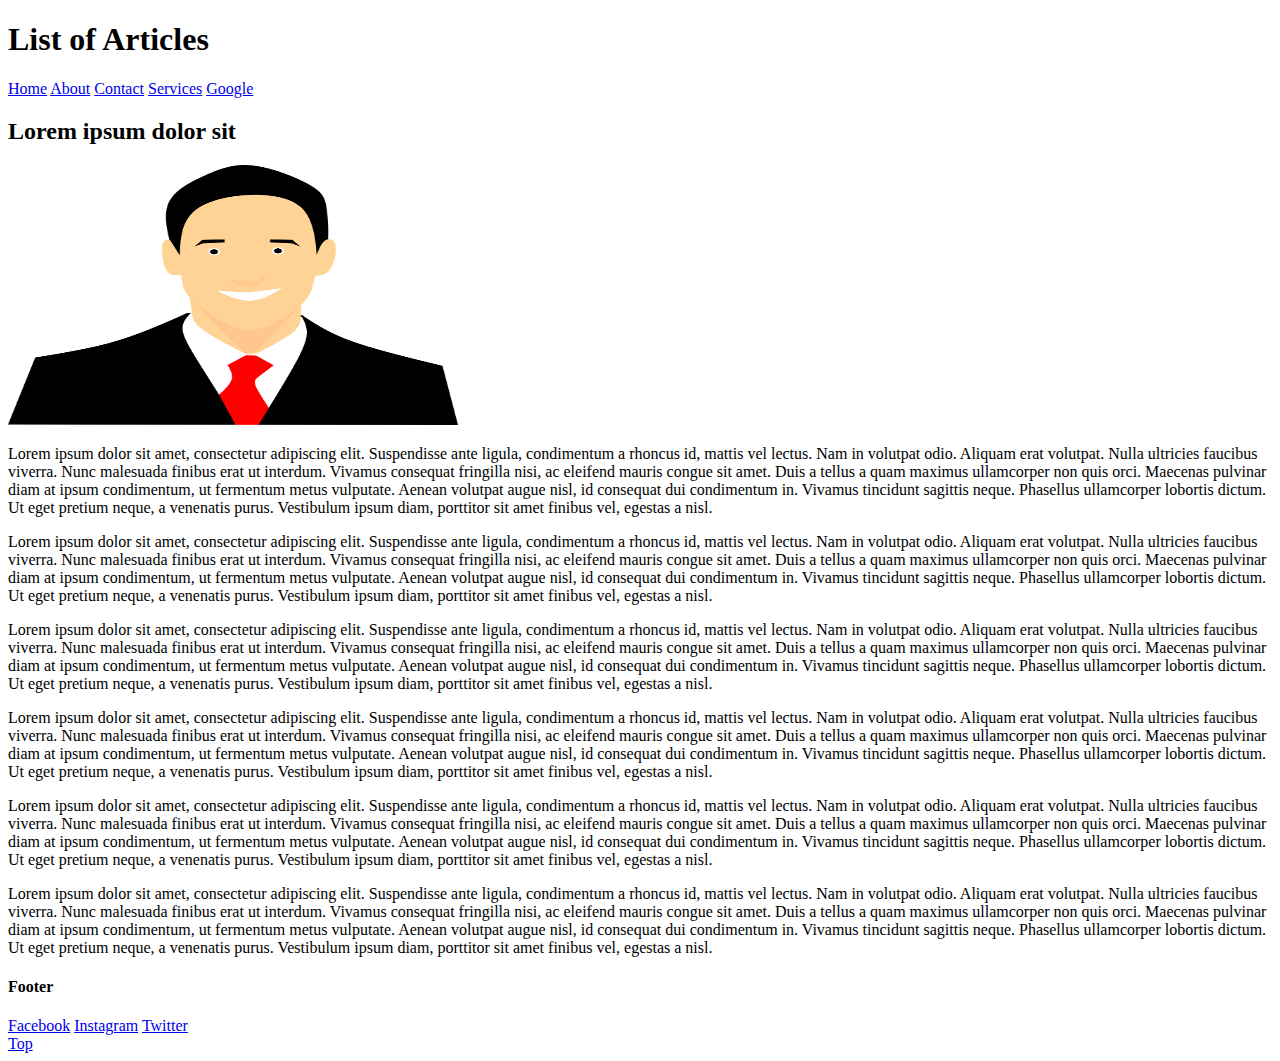
<file: block-BHaaak/index.html>
<!DOCTYPE html>
<html lang="en">
<head>
    <meta charset="UTF-8">
    <meta http-equiv="X-UA-Compatible" content="IE=edge">
    <meta name="viewport" content="width=device-width, initial-scale=1.0">
    <title>Assignment-1</title>
</head>
<body id="top">
    <h1>List of Articles</h1>
    <a href="index.html">Home</a> <a href="about.html">About</a> <a href="contact.html">Contact</a> <a href="services.html">Services</a> <a href="https://www.google.com">Google</a>
    <h2>Lorem ipsum dolor sit</h2>
    <img src="suraj.png" alt="Suraj Altcampus" width="450px" height="260px" />
    <p>Lorem ipsum dolor sit amet, consectetur adipiscing elit. Suspendisse ante ligula, condimentum a rhoncus id, mattis vel lectus. Nam in volutpat odio. Aliquam erat volutpat. Nulla ultricies faucibus viverra. Nunc malesuada finibus erat ut interdum. Vivamus consequat fringilla nisi, ac eleifend mauris congue sit amet. Duis a tellus a quam maximus ullamcorper non quis orci. Maecenas pulvinar diam at ipsum condimentum, ut fermentum metus vulputate. Aenean volutpat augue nisl, id consequat dui condimentum in. Vivamus tincidunt sagittis neque. Phasellus ullamcorper lobortis dictum. Ut eget pretium neque, a venenatis purus. Vestibulum ipsum diam, porttitor sit amet finibus vel, egestas a nisl.</p>
    <p>Lorem ipsum dolor sit amet, consectetur adipiscing elit. Suspendisse ante ligula, condimentum a rhoncus id, mattis vel lectus. Nam in volutpat odio. Aliquam erat volutpat. Nulla ultricies faucibus viverra. Nunc malesuada finibus erat ut interdum. Vivamus consequat fringilla nisi, ac eleifend mauris congue sit amet. Duis a tellus a quam maximus ullamcorper non quis orci. Maecenas pulvinar diam at ipsum condimentum, ut fermentum metus vulputate. Aenean volutpat augue nisl, id consequat dui condimentum in. Vivamus tincidunt sagittis neque. Phasellus ullamcorper lobortis dictum. Ut eget pretium neque, a venenatis purus. Vestibulum ipsum diam, porttitor sit amet finibus vel, egestas a nisl.</p>
    <p>Lorem ipsum dolor sit amet, consectetur adipiscing elit. Suspendisse ante ligula, condimentum a rhoncus id, mattis vel lectus. Nam in volutpat odio. Aliquam erat volutpat. Nulla ultricies faucibus viverra. Nunc malesuada finibus erat ut interdum. Vivamus consequat fringilla nisi, ac eleifend mauris congue sit amet. Duis a tellus a quam maximus ullamcorper non quis orci. Maecenas pulvinar diam at ipsum condimentum, ut fermentum metus vulputate. Aenean volutpat augue nisl, id consequat dui condimentum in. Vivamus tincidunt sagittis neque. Phasellus ullamcorper lobortis dictum. Ut eget pretium neque, a venenatis purus. Vestibulum ipsum diam, porttitor sit amet finibus vel, egestas a nisl.</p>
    <p>Lorem ipsum dolor sit amet, consectetur adipiscing elit. Suspendisse ante ligula, condimentum a rhoncus id, mattis vel lectus. Nam in volutpat odio. Aliquam erat volutpat. Nulla ultricies faucibus viverra. Nunc malesuada finibus erat ut interdum. Vivamus consequat fringilla nisi, ac eleifend mauris congue sit amet. Duis a tellus a quam maximus ullamcorper non quis orci. Maecenas pulvinar diam at ipsum condimentum, ut fermentum metus vulputate. Aenean volutpat augue nisl, id consequat dui condimentum in. Vivamus tincidunt sagittis neque. Phasellus ullamcorper lobortis dictum. Ut eget pretium neque, a venenatis purus. Vestibulum ipsum diam, porttitor sit amet finibus vel, egestas a nisl.</p>
    <p>Lorem ipsum dolor sit amet, consectetur adipiscing elit. Suspendisse ante ligula, condimentum a rhoncus id, mattis vel lectus. Nam in volutpat odio. Aliquam erat volutpat. Nulla ultricies faucibus viverra. Nunc malesuada finibus erat ut interdum. Vivamus consequat fringilla nisi, ac eleifend mauris congue sit amet. Duis a tellus a quam maximus ullamcorper non quis orci. Maecenas pulvinar diam at ipsum condimentum, ut fermentum metus vulputate. Aenean volutpat augue nisl, id consequat dui condimentum in. Vivamus tincidunt sagittis neque. Phasellus ullamcorper lobortis dictum. Ut eget pretium neque, a venenatis purus. Vestibulum ipsum diam, porttitor sit amet finibus vel, egestas a nisl.</p>
    <p>Lorem ipsum dolor sit amet, consectetur adipiscing elit. Suspendisse ante ligula, condimentum a rhoncus id, mattis vel lectus. Nam in volutpat odio. Aliquam erat volutpat. Nulla ultricies faucibus viverra. Nunc malesuada finibus erat ut interdum. Vivamus consequat fringilla nisi, ac eleifend mauris congue sit amet. Duis a tellus a quam maximus ullamcorper non quis orci. Maecenas pulvinar diam at ipsum condimentum, ut fermentum metus vulputate. Aenean volutpat augue nisl, id consequat dui condimentum in. Vivamus tincidunt sagittis neque. Phasellus ullamcorper lobortis dictum. Ut eget pretium neque, a venenatis purus. Vestibulum ipsum diam, porttitor sit amet finibus vel, egestas a nisl.</p>
    <h4>Footer</h4>
<a href="https://www.facebook.com/imranlove1997">Facebook</a> <a href="https://www.instagram.com/immuimran__">Instagram</a> <a href="https://www.twitter.com/imranlove1997">Twitter</a><br/>
<a href="#top">Top</a>
</body>
</html>
</file>
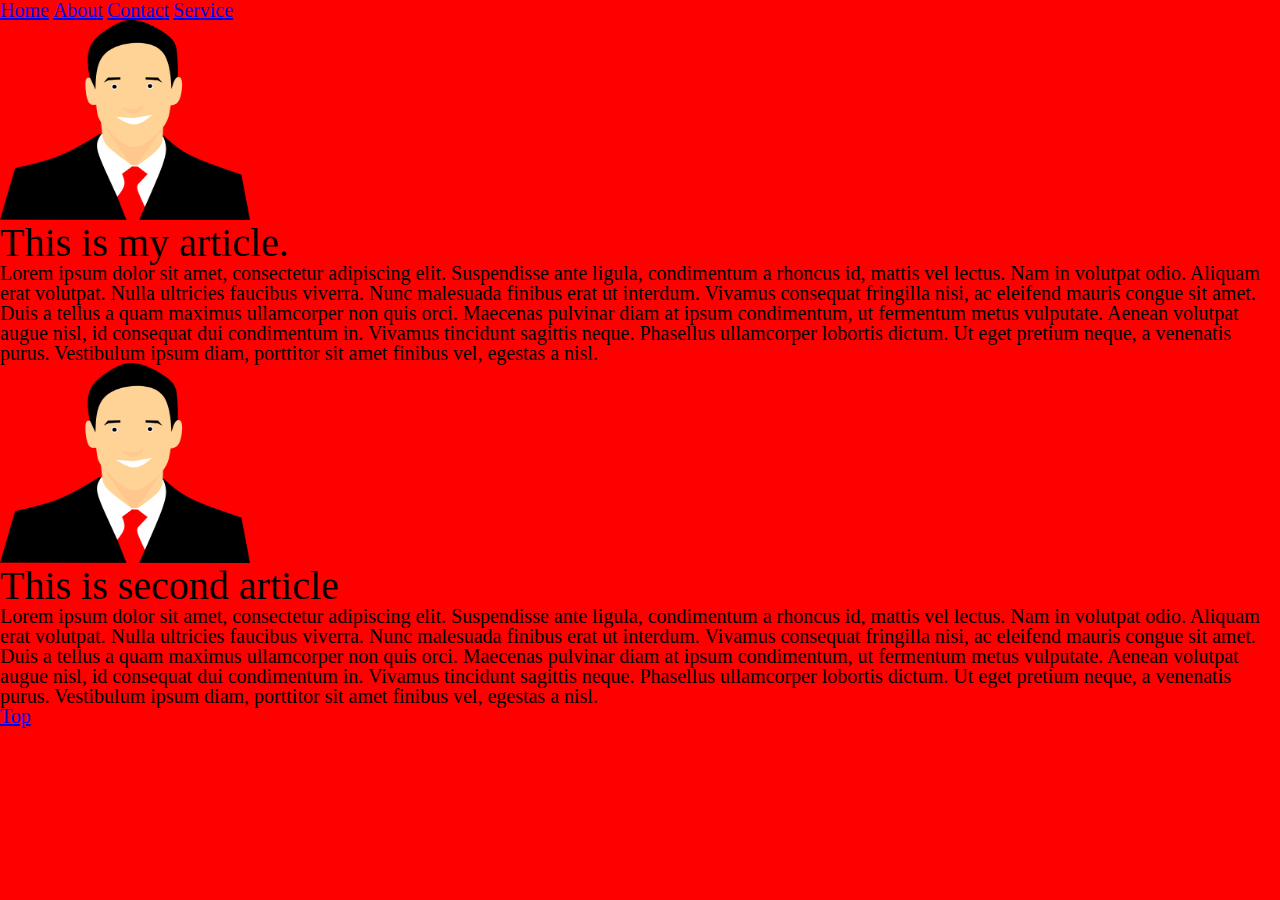
<file: block-BHaaam/index.html>
<!DOCTYPE html>
<html lang="en">
<head>
    <meta charset="UTF-8">
    <meta http-equiv="X-UA-Compatible" content="IE=edge">
    <meta name="viewport" content="width=device-width, initial-scale=1.0">
    <title>Getting-to-know-more-about-html-and-css</title>
    <link rel="stylesheet" href="style.css" />
</head>
<body id="top">
    <header>
       <a href="index.html">Home</a> <a href="about.html">About</a> <a href="contact.html">Contact</a> <a href="service.html">Service</a>
    </header>
    <main>
        <img src="suraj.png" alt="First content" width="250px" height="200px" />
        <h1>This is my article.</h1>
        <p>Lorem ipsum dolor sit amet, consectetur adipiscing elit. Suspendisse ante ligula, condimentum a rhoncus id, mattis vel lectus. Nam in volutpat odio. Aliquam erat volutpat. Nulla ultricies faucibus viverra. Nunc malesuada finibus erat ut interdum. Vivamus consequat fringilla nisi, ac eleifend mauris congue sit amet. Duis a tellus a quam maximus ullamcorper non quis orci. Maecenas pulvinar diam at ipsum condimentum, ut fermentum metus vulputate. Aenean volutpat augue nisl, id consequat dui condimentum in. Vivamus tincidunt sagittis neque. Phasellus ullamcorper lobortis dictum. Ut eget pretium neque, a venenatis purus. Vestibulum ipsum diam, porttitor sit amet finibus vel, egestas a nisl.</p>
        <img src="suraj.png" alt="Second content" width="250px" height="200px" />
        <h1>This is second article</h1>
        <p>Lorem ipsum dolor sit amet, consectetur adipiscing elit. Suspendisse ante ligula, condimentum a rhoncus id, mattis vel lectus. Nam in volutpat odio. Aliquam erat volutpat. Nulla ultricies faucibus viverra. Nunc malesuada finibus erat ut interdum. Vivamus consequat fringilla nisi, ac eleifend mauris congue sit amet. Duis a tellus a quam maximus ullamcorper non quis orci. Maecenas pulvinar diam at ipsum condimentum, ut fermentum metus vulputate. Aenean volutpat augue nisl, id consequat dui condimentum in. Vivamus tincidunt sagittis neque. Phasellus ullamcorper lobortis dictum. Ut eget pretium neque, a venenatis purus. Vestibulum ipsum diam, porttitor sit amet finibus vel, egestas a nisl.</p>
    </main>
<footer>
<a href="#top">Top</a>
</footer>
</body>
</html>
</file>
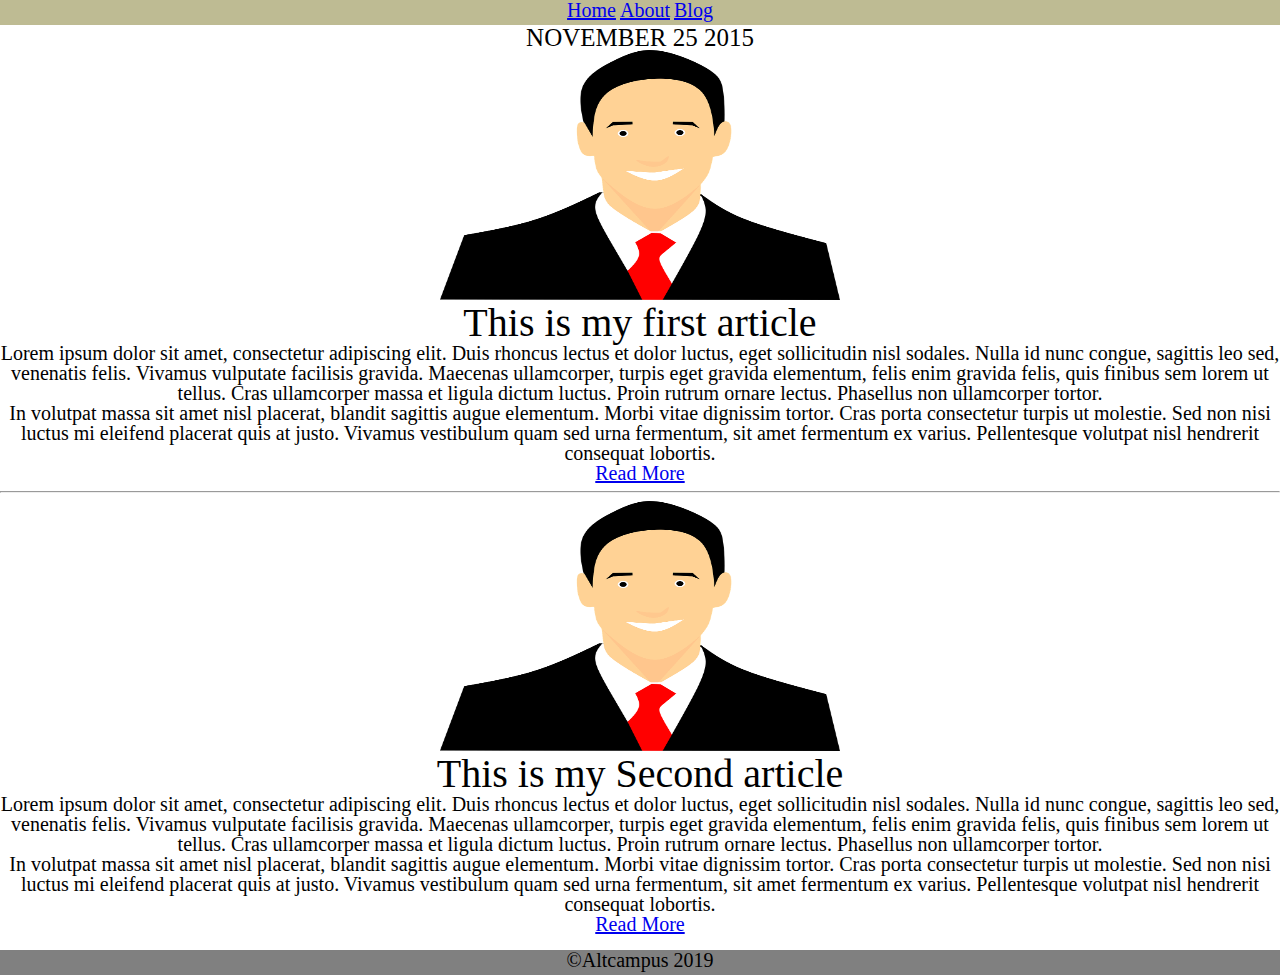
<file: block-BHaaan/index.html>
<!DOCTYPE html>
<html lang="en">
<head>
    <meta charset="UTF-8">
    <meta http-equiv="X-UA-Compatible" content="IE=edge">
    <meta name="viewport" content="width=device-width, initial-scale=1.0">
    <title>Blog post</title>
    <link rel="stylesheet" href="style.css" />
</head>
<body>
    <header>
        <div>
            <a href="#">Home</a> <a href="#">About</a> <a href="#">Blog</a>
        </div>
    </header>
    <main>
        <div>
            <h2>NOVEMBER 25 2015</h2>
            <img src="suraj.png" alt="First Content" width="400px" height="250px" />
            <h1>This is my first article</h1>
            <p>Lorem ipsum dolor sit amet, consectetur adipiscing elit. Duis rhoncus lectus et dolor luctus, eget sollicitudin nisl sodales. Nulla id nunc congue, sagittis leo sed, venenatis felis. Vivamus vulputate facilisis gravida. Maecenas ullamcorper, turpis eget gravida elementum, felis enim gravida felis, quis finibus sem lorem ut tellus. Cras ullamcorper massa et ligula dictum luctus. Proin rutrum ornare lectus. Phasellus non ullamcorper tortor. </p>
            <p>In volutpat massa sit amet nisl placerat, blandit sagittis augue elementum. Morbi vitae dignissim tortor. Cras porta consectetur turpis ut molestie. Sed non nisi luctus mi eleifend placerat quis at justo. Vivamus vestibulum quam sed urna fermentum, sit amet fermentum ex varius. Pellentesque volutpat nisl hendrerit consequat lobortis.</p>
            <a href="#">Read More </a>
        </div>
        <hr/>
        <div>
            <img src="suraj.png" alt="First Content" width="400px" height="250px" />
            <h1>This is my Second article</h1>
            <p>Lorem ipsum dolor sit amet, consectetur adipiscing elit. Duis rhoncus lectus et dolor luctus, eget sollicitudin nisl sodales. Nulla id nunc congue, sagittis leo sed, venenatis felis. Vivamus vulputate facilisis gravida. Maecenas ullamcorper, turpis eget gravida elementum, felis enim gravida felis, quis finibus sem lorem ut tellus. Cras ullamcorper massa et ligula dictum luctus. Proin rutrum ornare lectus. Phasellus non ullamcorper tortor. </p>
            <p>In volutpat massa sit amet nisl placerat, blandit sagittis augue elementum. Morbi vitae dignissim tortor. Cras porta consectetur turpis ut molestie. Sed non nisi luctus mi eleifend placerat quis at justo. Vivamus vestibulum quam sed urna fermentum, sit amet fermentum ex varius. Pellentesque volutpat nisl hendrerit consequat lobortis.</p>
            <a href="#">Read More </a>
        </div>
    </main>
    <br/>
    <footer>
        <span>&copy;Altcampus 2019</span>
    </footer>
</body>
</html>
</file>
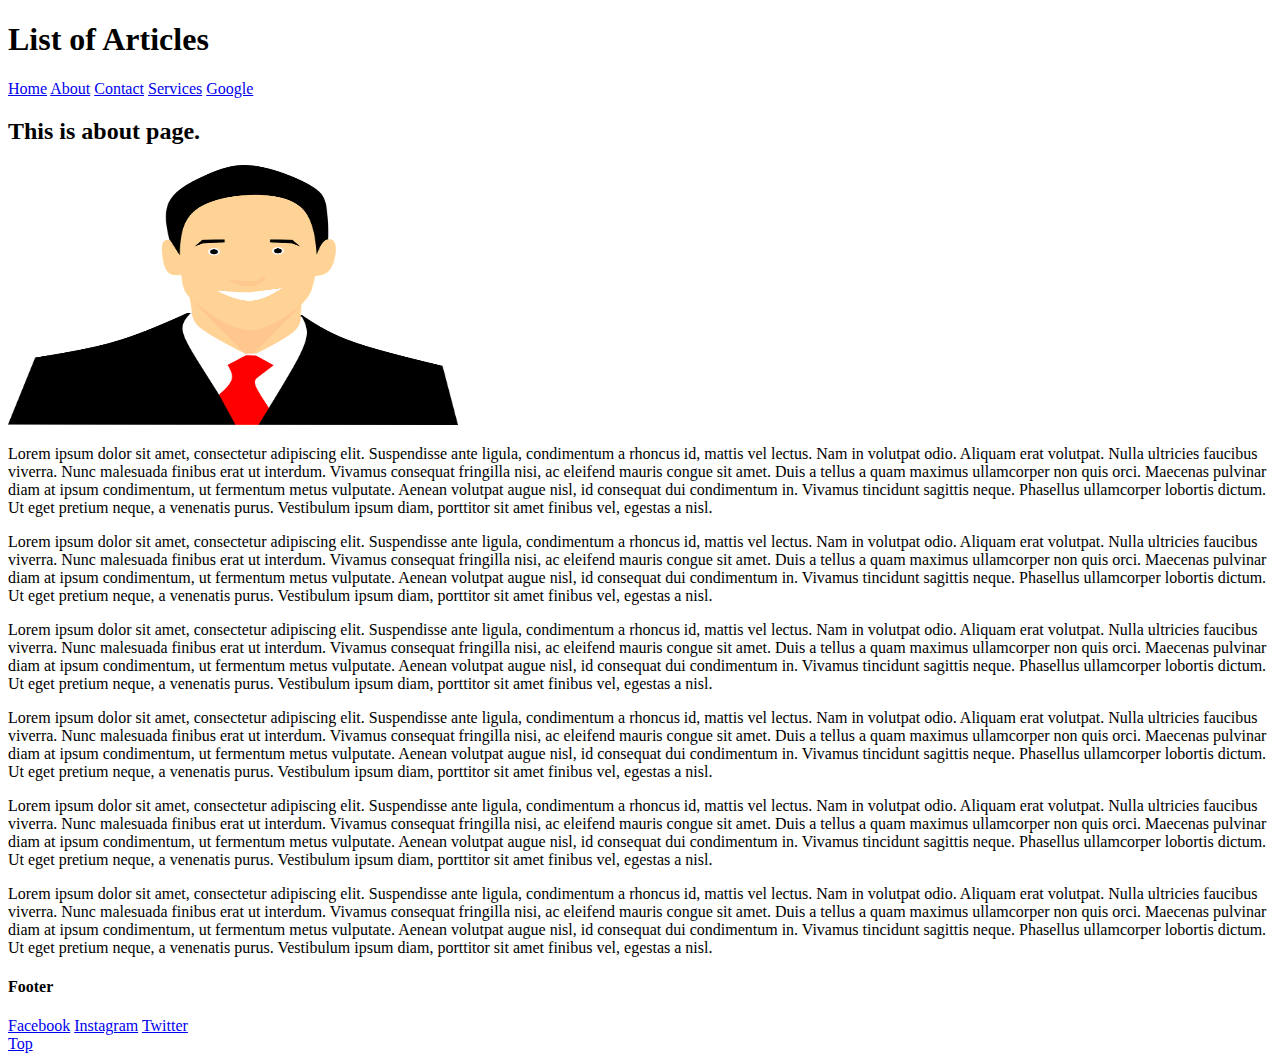
<file: block-BHaaak/about.html>
<!DOCTYPE html>
<html lang="en">
<head>
    <meta charset="UTF-8">
    <meta http-equiv="X-UA-Compatible" content="IE=edge">
    <meta name="viewport" content="width=device-width, initial-scale=1.0">
    <title>Assignment-1</title>
</head>
<body id="top">
    <h1>List of Articles</h1>
    <a href="index.html">Home</a> <a href="about.html">About</a> <a href="contact.html">Contact</a> <a href="services.html">Services</a> <a href="https://www.google.com">Google</a>
    <h2>This is about page.</h2>
    <img src="suraj.png" alt="Suraj Altcampus" width="450px" height="260px" />
    <p>Lorem ipsum dolor sit amet, consectetur adipiscing elit. Suspendisse ante ligula, condimentum a rhoncus id, mattis vel lectus. Nam in volutpat odio. Aliquam erat volutpat. Nulla ultricies faucibus viverra. Nunc malesuada finibus erat ut interdum. Vivamus consequat fringilla nisi, ac eleifend mauris congue sit amet. Duis a tellus a quam maximus ullamcorper non quis orci. Maecenas pulvinar diam at ipsum condimentum, ut fermentum metus vulputate. Aenean volutpat augue nisl, id consequat dui condimentum in. Vivamus tincidunt sagittis neque. Phasellus ullamcorper lobortis dictum. Ut eget pretium neque, a venenatis purus. Vestibulum ipsum diam, porttitor sit amet finibus vel, egestas a nisl.</p>
    <p>Lorem ipsum dolor sit amet, consectetur adipiscing elit. Suspendisse ante ligula, condimentum a rhoncus id, mattis vel lectus. Nam in volutpat odio. Aliquam erat volutpat. Nulla ultricies faucibus viverra. Nunc malesuada finibus erat ut interdum. Vivamus consequat fringilla nisi, ac eleifend mauris congue sit amet. Duis a tellus a quam maximus ullamcorper non quis orci. Maecenas pulvinar diam at ipsum condimentum, ut fermentum metus vulputate. Aenean volutpat augue nisl, id consequat dui condimentum in. Vivamus tincidunt sagittis neque. Phasellus ullamcorper lobortis dictum. Ut eget pretium neque, a venenatis purus. Vestibulum ipsum diam, porttitor sit amet finibus vel, egestas a nisl.</p>
    <p>Lorem ipsum dolor sit amet, consectetur adipiscing elit. Suspendisse ante ligula, condimentum a rhoncus id, mattis vel lectus. Nam in volutpat odio. Aliquam erat volutpat. Nulla ultricies faucibus viverra. Nunc malesuada finibus erat ut interdum. Vivamus consequat fringilla nisi, ac eleifend mauris congue sit amet. Duis a tellus a quam maximus ullamcorper non quis orci. Maecenas pulvinar diam at ipsum condimentum, ut fermentum metus vulputate. Aenean volutpat augue nisl, id consequat dui condimentum in. Vivamus tincidunt sagittis neque. Phasellus ullamcorper lobortis dictum. Ut eget pretium neque, a venenatis purus. Vestibulum ipsum diam, porttitor sit amet finibus vel, egestas a nisl.</p>
    <p>Lorem ipsum dolor sit amet, consectetur adipiscing elit. Suspendisse ante ligula, condimentum a rhoncus id, mattis vel lectus. Nam in volutpat odio. Aliquam erat volutpat. Nulla ultricies faucibus viverra. Nunc malesuada finibus erat ut interdum. Vivamus consequat fringilla nisi, ac eleifend mauris congue sit amet. Duis a tellus a quam maximus ullamcorper non quis orci. Maecenas pulvinar diam at ipsum condimentum, ut fermentum metus vulputate. Aenean volutpat augue nisl, id consequat dui condimentum in. Vivamus tincidunt sagittis neque. Phasellus ullamcorper lobortis dictum. Ut eget pretium neque, a venenatis purus. Vestibulum ipsum diam, porttitor sit amet finibus vel, egestas a nisl.</p>
    <p>Lorem ipsum dolor sit amet, consectetur adipiscing elit. Suspendisse ante ligula, condimentum a rhoncus id, mattis vel lectus. Nam in volutpat odio. Aliquam erat volutpat. Nulla ultricies faucibus viverra. Nunc malesuada finibus erat ut interdum. Vivamus consequat fringilla nisi, ac eleifend mauris congue sit amet. Duis a tellus a quam maximus ullamcorper non quis orci. Maecenas pulvinar diam at ipsum condimentum, ut fermentum metus vulputate. Aenean volutpat augue nisl, id consequat dui condimentum in. Vivamus tincidunt sagittis neque. Phasellus ullamcorper lobortis dictum. Ut eget pretium neque, a venenatis purus. Vestibulum ipsum diam, porttitor sit amet finibus vel, egestas a nisl.</p>
    <p>Lorem ipsum dolor sit amet, consectetur adipiscing elit. Suspendisse ante ligula, condimentum a rhoncus id, mattis vel lectus. Nam in volutpat odio. Aliquam erat volutpat. Nulla ultricies faucibus viverra. Nunc malesuada finibus erat ut interdum. Vivamus consequat fringilla nisi, ac eleifend mauris congue sit amet. Duis a tellus a quam maximus ullamcorper non quis orci. Maecenas pulvinar diam at ipsum condimentum, ut fermentum metus vulputate. Aenean volutpat augue nisl, id consequat dui condimentum in. Vivamus tincidunt sagittis neque. Phasellus ullamcorper lobortis dictum. Ut eget pretium neque, a venenatis purus. Vestibulum ipsum diam, porttitor sit amet finibus vel, egestas a nisl.</p>
    <h4>Footer</h4>
    <a href="https://www.facebook.com/imranlove1997">Facebook</a> <a href="https://www.instagram.com/immuimran__">Instagram</a> <a href="https://www.twitter.com/imranlove1997">Twitter</a><br/>
    <a href="#top">Top</a>
</body>
</html>
</file>
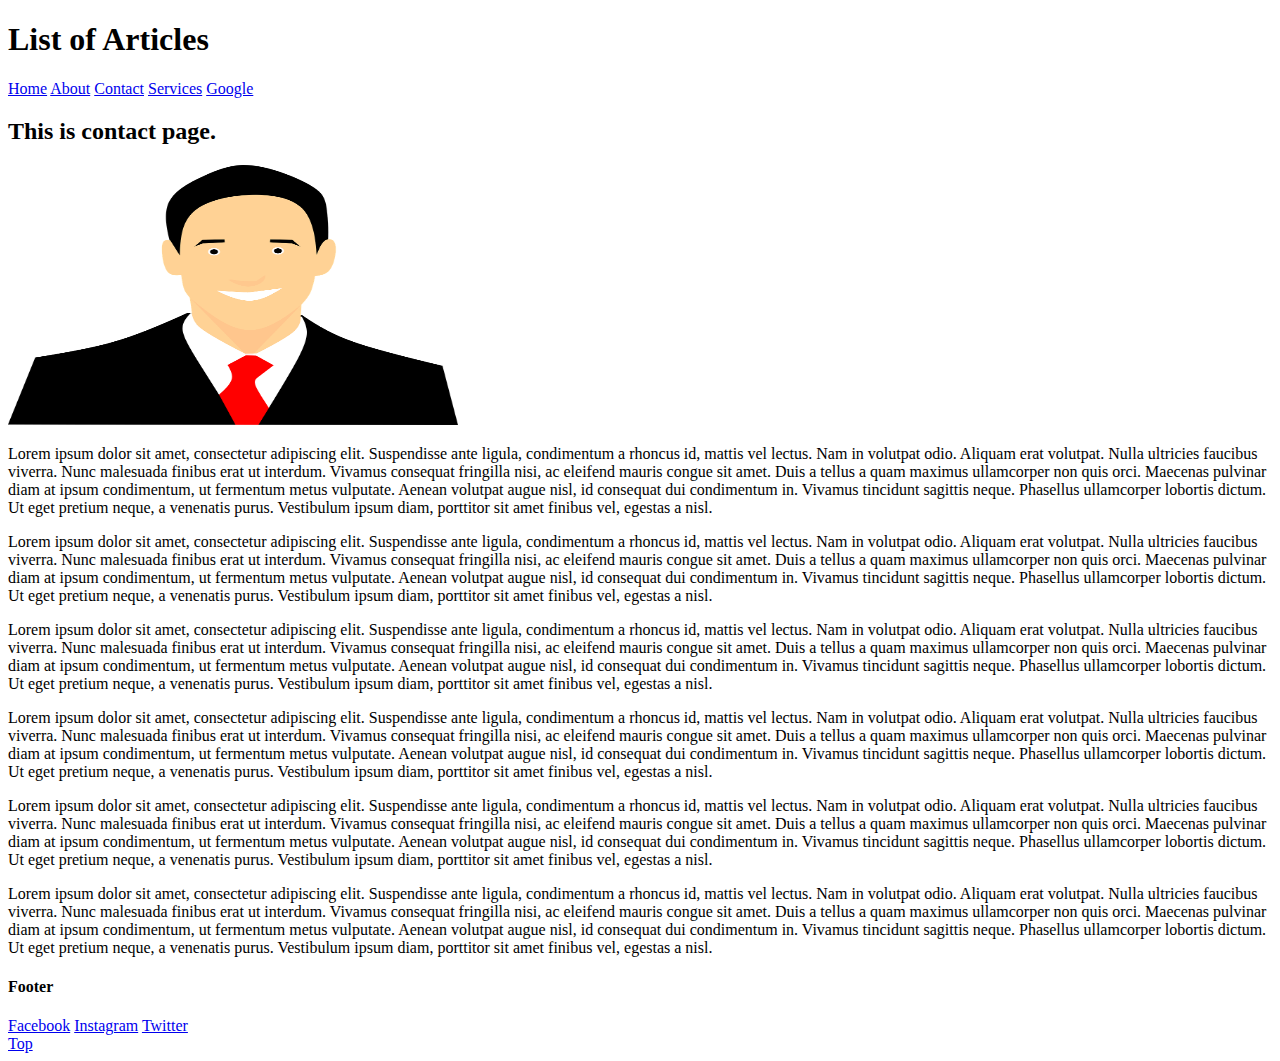
<file: block-BHaaak/contact.html>
<!DOCTYPE html>
<html lang="en">
<head>
    <meta charset="UTF-8">
    <meta http-equiv="X-UA-Compatible" content="IE=edge">
    <meta name="viewport" content="width=device-width, initial-scale=1.0">
    <title>Assignment-1</title>
</head>
<body id="top">
    <h1>List of Articles</h1>
    <a href="index.html">Home</a> <a href="about.html">About</a> <a href="contact.html">Contact</a> <a href="services.html">Services</a> <a href="https://www.google.com">Google</a>
    <h2>This is contact page.</h2>
    <img src="suraj.png" alt="Suraj Altcampus" width="450px" height="260px" />
    <p>Lorem ipsum dolor sit amet, consectetur adipiscing elit. Suspendisse ante ligula, condimentum a rhoncus id, mattis vel lectus. Nam in volutpat odio. Aliquam erat volutpat. Nulla ultricies faucibus viverra. Nunc malesuada finibus erat ut interdum. Vivamus consequat fringilla nisi, ac eleifend mauris congue sit amet. Duis a tellus a quam maximus ullamcorper non quis orci. Maecenas pulvinar diam at ipsum condimentum, ut fermentum metus vulputate. Aenean volutpat augue nisl, id consequat dui condimentum in. Vivamus tincidunt sagittis neque. Phasellus ullamcorper lobortis dictum. Ut eget pretium neque, a venenatis purus. Vestibulum ipsum diam, porttitor sit amet finibus vel, egestas a nisl.</p>
    <p>Lorem ipsum dolor sit amet, consectetur adipiscing elit. Suspendisse ante ligula, condimentum a rhoncus id, mattis vel lectus. Nam in volutpat odio. Aliquam erat volutpat. Nulla ultricies faucibus viverra. Nunc malesuada finibus erat ut interdum. Vivamus consequat fringilla nisi, ac eleifend mauris congue sit amet. Duis a tellus a quam maximus ullamcorper non quis orci. Maecenas pulvinar diam at ipsum condimentum, ut fermentum metus vulputate. Aenean volutpat augue nisl, id consequat dui condimentum in. Vivamus tincidunt sagittis neque. Phasellus ullamcorper lobortis dictum. Ut eget pretium neque, a venenatis purus. Vestibulum ipsum diam, porttitor sit amet finibus vel, egestas a nisl.</p>
    <p>Lorem ipsum dolor sit amet, consectetur adipiscing elit. Suspendisse ante ligula, condimentum a rhoncus id, mattis vel lectus. Nam in volutpat odio. Aliquam erat volutpat. Nulla ultricies faucibus viverra. Nunc malesuada finibus erat ut interdum. Vivamus consequat fringilla nisi, ac eleifend mauris congue sit amet. Duis a tellus a quam maximus ullamcorper non quis orci. Maecenas pulvinar diam at ipsum condimentum, ut fermentum metus vulputate. Aenean volutpat augue nisl, id consequat dui condimentum in. Vivamus tincidunt sagittis neque. Phasellus ullamcorper lobortis dictum. Ut eget pretium neque, a venenatis purus. Vestibulum ipsum diam, porttitor sit amet finibus vel, egestas a nisl.</p>
    <p>Lorem ipsum dolor sit amet, consectetur adipiscing elit. Suspendisse ante ligula, condimentum a rhoncus id, mattis vel lectus. Nam in volutpat odio. Aliquam erat volutpat. Nulla ultricies faucibus viverra. Nunc malesuada finibus erat ut interdum. Vivamus consequat fringilla nisi, ac eleifend mauris congue sit amet. Duis a tellus a quam maximus ullamcorper non quis orci. Maecenas pulvinar diam at ipsum condimentum, ut fermentum metus vulputate. Aenean volutpat augue nisl, id consequat dui condimentum in. Vivamus tincidunt sagittis neque. Phasellus ullamcorper lobortis dictum. Ut eget pretium neque, a venenatis purus. Vestibulum ipsum diam, porttitor sit amet finibus vel, egestas a nisl.</p>
    <p>Lorem ipsum dolor sit amet, consectetur adipiscing elit. Suspendisse ante ligula, condimentum a rhoncus id, mattis vel lectus. Nam in volutpat odio. Aliquam erat volutpat. Nulla ultricies faucibus viverra. Nunc malesuada finibus erat ut interdum. Vivamus consequat fringilla nisi, ac eleifend mauris congue sit amet. Duis a tellus a quam maximus ullamcorper non quis orci. Maecenas pulvinar diam at ipsum condimentum, ut fermentum metus vulputate. Aenean volutpat augue nisl, id consequat dui condimentum in. Vivamus tincidunt sagittis neque. Phasellus ullamcorper lobortis dictum. Ut eget pretium neque, a venenatis purus. Vestibulum ipsum diam, porttitor sit amet finibus vel, egestas a nisl.</p>
    <p>Lorem ipsum dolor sit amet, consectetur adipiscing elit. Suspendisse ante ligula, condimentum a rhoncus id, mattis vel lectus. Nam in volutpat odio. Aliquam erat volutpat. Nulla ultricies faucibus viverra. Nunc malesuada finibus erat ut interdum. Vivamus consequat fringilla nisi, ac eleifend mauris congue sit amet. Duis a tellus a quam maximus ullamcorper non quis orci. Maecenas pulvinar diam at ipsum condimentum, ut fermentum metus vulputate. Aenean volutpat augue nisl, id consequat dui condimentum in. Vivamus tincidunt sagittis neque. Phasellus ullamcorper lobortis dictum. Ut eget pretium neque, a venenatis purus. Vestibulum ipsum diam, porttitor sit amet finibus vel, egestas a nisl.</p>
<h4>Footer</h4>
<a href="https://www.facebook.com/imranlove1997">Facebook</a> <a href="https://www.instagram.com/immuimran__">Instagram</a> <a href="https://www.twitter.com/imranlove1997">Twitter</a><br/>
    <a href="#top">Top</a>
</body>
</html>
</file>
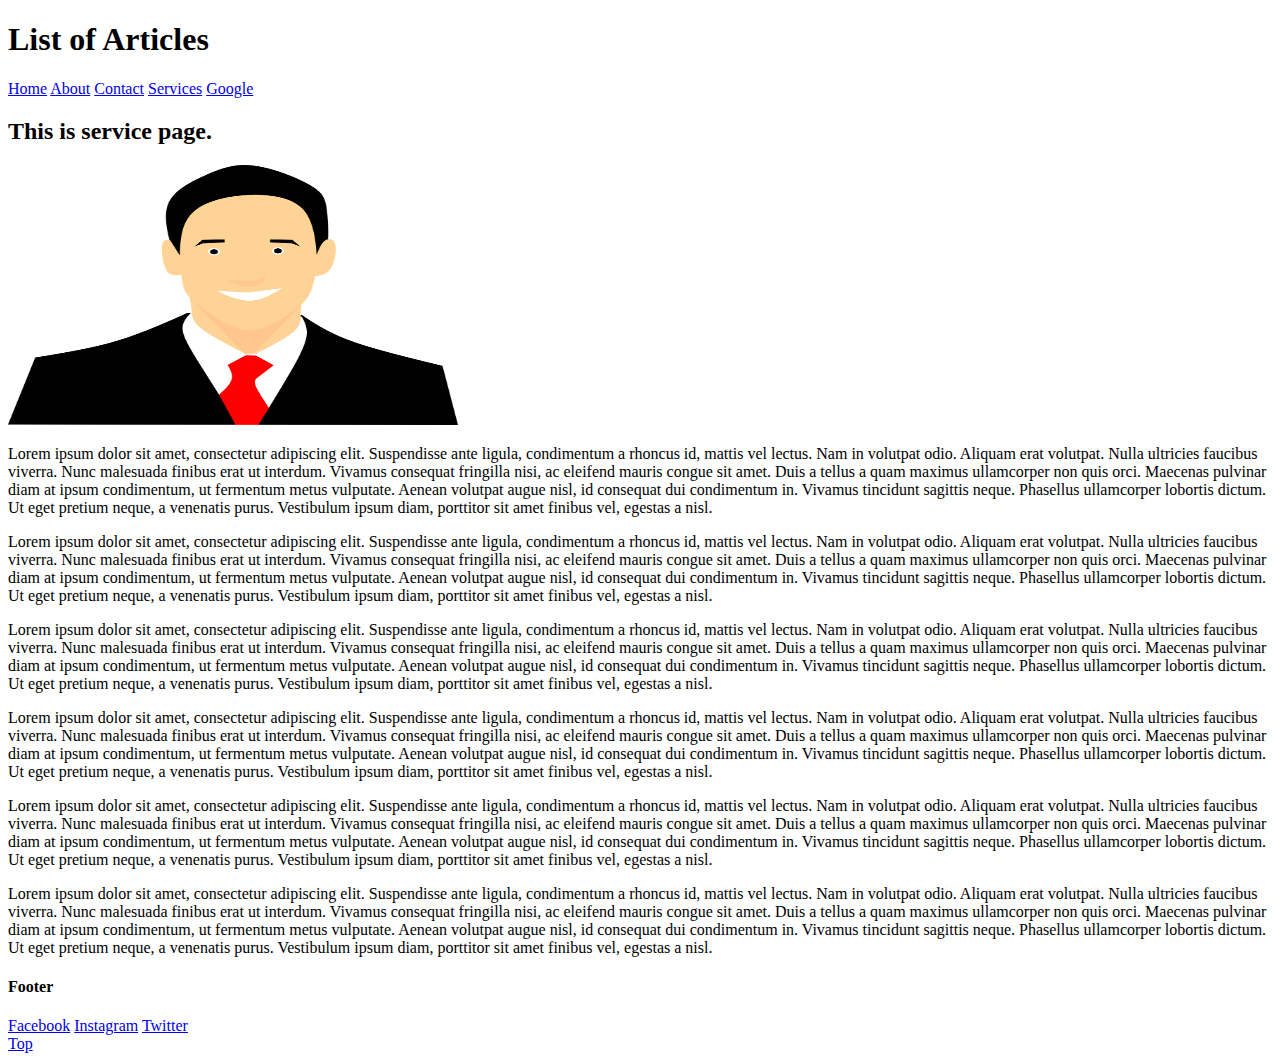
<file: block-BHaaak/services.html>
<!DOCTYPE html>
<html lang="en">
<head>
    <meta charset="UTF-8">
    <meta http-equiv="X-UA-Compatible" content="IE=edge">
    <meta name="viewport" content="width=device-width, initial-scale=1.0">
    <title>Assignment-1</title>
</head>
<body id="top">
    <h1>List of Articles</h1>
    <a href="index.html">Home</a> <a href="about.html">About</a> <a href="contact.html">Contact</a> <a href="services.html">Services</a> <a href="https://www.google.com">Google</a>
    <h2>This is service page.</h2>
    <img src="suraj.png" alt="Suraj Altcampus" width="450px" height="260px" />
    <p>Lorem ipsum dolor sit amet, consectetur adipiscing elit. Suspendisse ante ligula, condimentum a rhoncus id, mattis vel lectus. Nam in volutpat odio. Aliquam erat volutpat. Nulla ultricies faucibus viverra. Nunc malesuada finibus erat ut interdum. Vivamus consequat fringilla nisi, ac eleifend mauris congue sit amet. Duis a tellus a quam maximus ullamcorper non quis orci. Maecenas pulvinar diam at ipsum condimentum, ut fermentum metus vulputate. Aenean volutpat augue nisl, id consequat dui condimentum in. Vivamus tincidunt sagittis neque. Phasellus ullamcorper lobortis dictum. Ut eget pretium neque, a venenatis purus. Vestibulum ipsum diam, porttitor sit amet finibus vel, egestas a nisl.</p>
    <p>Lorem ipsum dolor sit amet, consectetur adipiscing elit. Suspendisse ante ligula, condimentum a rhoncus id, mattis vel lectus. Nam in volutpat odio. Aliquam erat volutpat. Nulla ultricies faucibus viverra. Nunc malesuada finibus erat ut interdum. Vivamus consequat fringilla nisi, ac eleifend mauris congue sit amet. Duis a tellus a quam maximus ullamcorper non quis orci. Maecenas pulvinar diam at ipsum condimentum, ut fermentum metus vulputate. Aenean volutpat augue nisl, id consequat dui condimentum in. Vivamus tincidunt sagittis neque. Phasellus ullamcorper lobortis dictum. Ut eget pretium neque, a venenatis purus. Vestibulum ipsum diam, porttitor sit amet finibus vel, egestas a nisl.</p>
    <p>Lorem ipsum dolor sit amet, consectetur adipiscing elit. Suspendisse ante ligula, condimentum a rhoncus id, mattis vel lectus. Nam in volutpat odio. Aliquam erat volutpat. Nulla ultricies faucibus viverra. Nunc malesuada finibus erat ut interdum. Vivamus consequat fringilla nisi, ac eleifend mauris congue sit amet. Duis a tellus a quam maximus ullamcorper non quis orci. Maecenas pulvinar diam at ipsum condimentum, ut fermentum metus vulputate. Aenean volutpat augue nisl, id consequat dui condimentum in. Vivamus tincidunt sagittis neque. Phasellus ullamcorper lobortis dictum. Ut eget pretium neque, a venenatis purus. Vestibulum ipsum diam, porttitor sit amet finibus vel, egestas a nisl.</p>
    <p>Lorem ipsum dolor sit amet, consectetur adipiscing elit. Suspendisse ante ligula, condimentum a rhoncus id, mattis vel lectus. Nam in volutpat odio. Aliquam erat volutpat. Nulla ultricies faucibus viverra. Nunc malesuada finibus erat ut interdum. Vivamus consequat fringilla nisi, ac eleifend mauris congue sit amet. Duis a tellus a quam maximus ullamcorper non quis orci. Maecenas pulvinar diam at ipsum condimentum, ut fermentum metus vulputate. Aenean volutpat augue nisl, id consequat dui condimentum in. Vivamus tincidunt sagittis neque. Phasellus ullamcorper lobortis dictum. Ut eget pretium neque, a venenatis purus. Vestibulum ipsum diam, porttitor sit amet finibus vel, egestas a nisl.</p>
    <p>Lorem ipsum dolor sit amet, consectetur adipiscing elit. Suspendisse ante ligula, condimentum a rhoncus id, mattis vel lectus. Nam in volutpat odio. Aliquam erat volutpat. Nulla ultricies faucibus viverra. Nunc malesuada finibus erat ut interdum. Vivamus consequat fringilla nisi, ac eleifend mauris congue sit amet. Duis a tellus a quam maximus ullamcorper non quis orci. Maecenas pulvinar diam at ipsum condimentum, ut fermentum metus vulputate. Aenean volutpat augue nisl, id consequat dui condimentum in. Vivamus tincidunt sagittis neque. Phasellus ullamcorper lobortis dictum. Ut eget pretium neque, a venenatis purus. Vestibulum ipsum diam, porttitor sit amet finibus vel, egestas a nisl.</p>
    <p>Lorem ipsum dolor sit amet, consectetur adipiscing elit. Suspendisse ante ligula, condimentum a rhoncus id, mattis vel lectus. Nam in volutpat odio. Aliquam erat volutpat. Nulla ultricies faucibus viverra. Nunc malesuada finibus erat ut interdum. Vivamus consequat fringilla nisi, ac eleifend mauris congue sit amet. Duis a tellus a quam maximus ullamcorper non quis orci. Maecenas pulvinar diam at ipsum condimentum, ut fermentum metus vulputate. Aenean volutpat augue nisl, id consequat dui condimentum in. Vivamus tincidunt sagittis neque. Phasellus ullamcorper lobortis dictum. Ut eget pretium neque, a venenatis purus. Vestibulum ipsum diam, porttitor sit amet finibus vel, egestas a nisl.</p>
    <h4>Footer</h4>
    <a href="https://www.facebook.com/imranlove1997">Facebook</a> <a href="https://www.instagram.com/immuimran__">Instagram</a> <a href="https://www.twitter.com/imranlove1997">Twitter</a><br/>
    <a href="#top">Top</a>
</body>
</html>
</file>
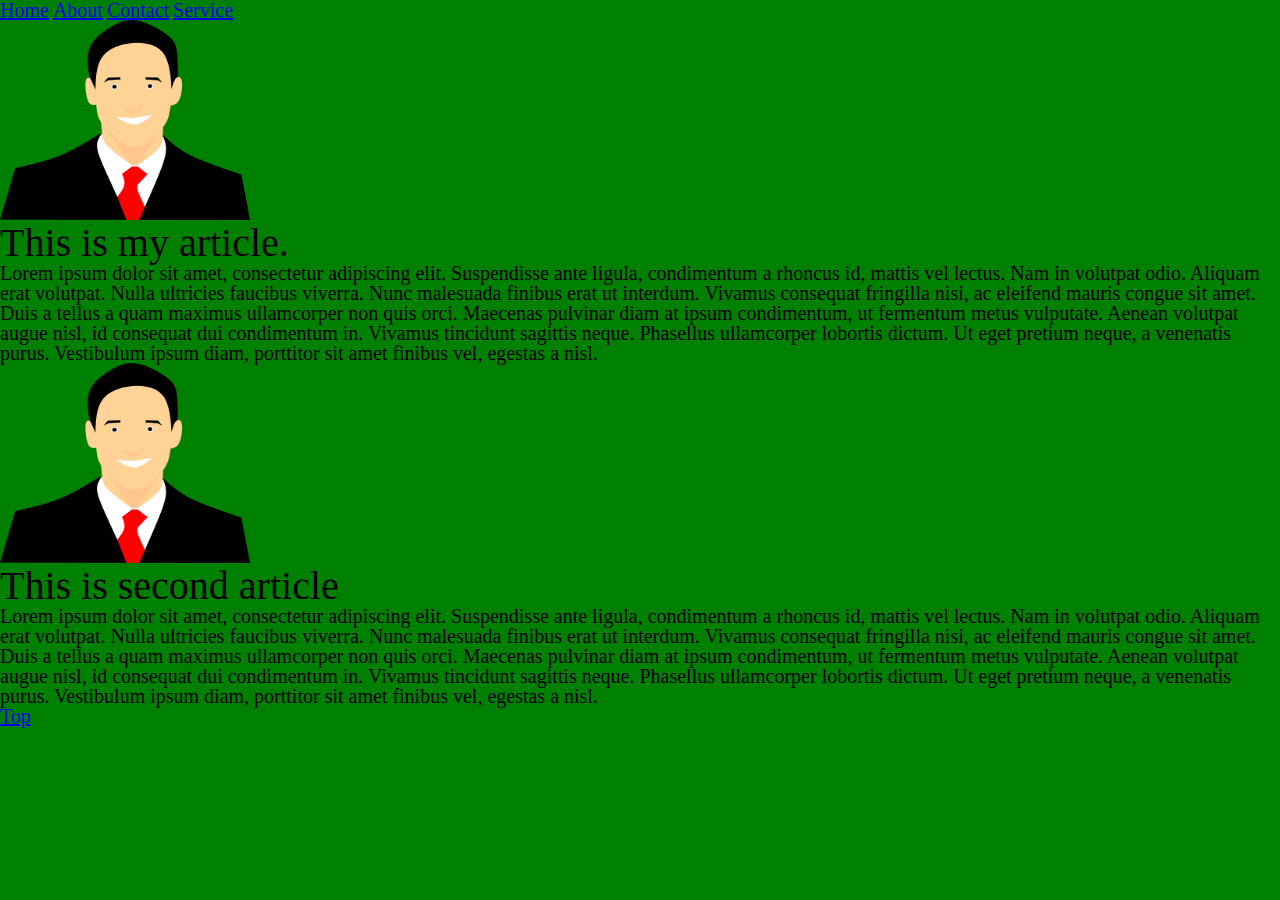
<file: block-BHaaam/about.html>
<!DOCTYPE html>
<html lang="en">
<head>
    <meta charset="UTF-8">
    <meta http-equiv="X-UA-Compatible" content="IE=edge">
    <meta name="viewport" content="width=device-width, initial-scale=1.0">
    <title>Getting-to-know-more-about-html-and-css</title>
    <link rel="stylesheet" href="style.css" />
    <style>
        body {
            background-color: green;
        }
    </style>
</head>
<body id="top">
    <header>
        <a href="index.html">Home</a>  <a href="about.html">About</a> <a href="contact.html">Contact</a> <a href="service.html">Service</a>
    </header>
    <main>
        <img src="suraj.png" alt="First content" width="250px" height="200px" />
        <h1>This is my article.</h1>
        <p>Lorem ipsum dolor sit amet, consectetur adipiscing elit. Suspendisse ante ligula, condimentum a rhoncus id, mattis vel lectus. Nam in volutpat odio. Aliquam erat volutpat. Nulla ultricies faucibus viverra. Nunc malesuada finibus erat ut interdum. Vivamus consequat fringilla nisi, ac eleifend mauris congue sit amet. Duis a tellus a quam maximus ullamcorper non quis orci. Maecenas pulvinar diam at ipsum condimentum, ut fermentum metus vulputate. Aenean volutpat augue nisl, id consequat dui condimentum in. Vivamus tincidunt sagittis neque. Phasellus ullamcorper lobortis dictum. Ut eget pretium neque, a venenatis purus. Vestibulum ipsum diam, porttitor sit amet finibus vel, egestas a nisl.</p>
        <img src="suraj.png" alt="Second content" width="250px" height="200px" />
        <h1>This is second article</h1>
        <p>Lorem ipsum dolor sit amet, consectetur adipiscing elit. Suspendisse ante ligula, condimentum a rhoncus id, mattis vel lectus. Nam in volutpat odio. Aliquam erat volutpat. Nulla ultricies faucibus viverra. Nunc malesuada finibus erat ut interdum. Vivamus consequat fringilla nisi, ac eleifend mauris congue sit amet. Duis a tellus a quam maximus ullamcorper non quis orci. Maecenas pulvinar diam at ipsum condimentum, ut fermentum metus vulputate. Aenean volutpat augue nisl, id consequat dui condimentum in. Vivamus tincidunt sagittis neque. Phasellus ullamcorper lobortis dictum. Ut eget pretium neque, a venenatis purus. Vestibulum ipsum diam, porttitor sit amet finibus vel, egestas a nisl.</p>
    </main>
<footer>
<a href="#top">Top</a>
</footer>
</body>
</html>
</file>
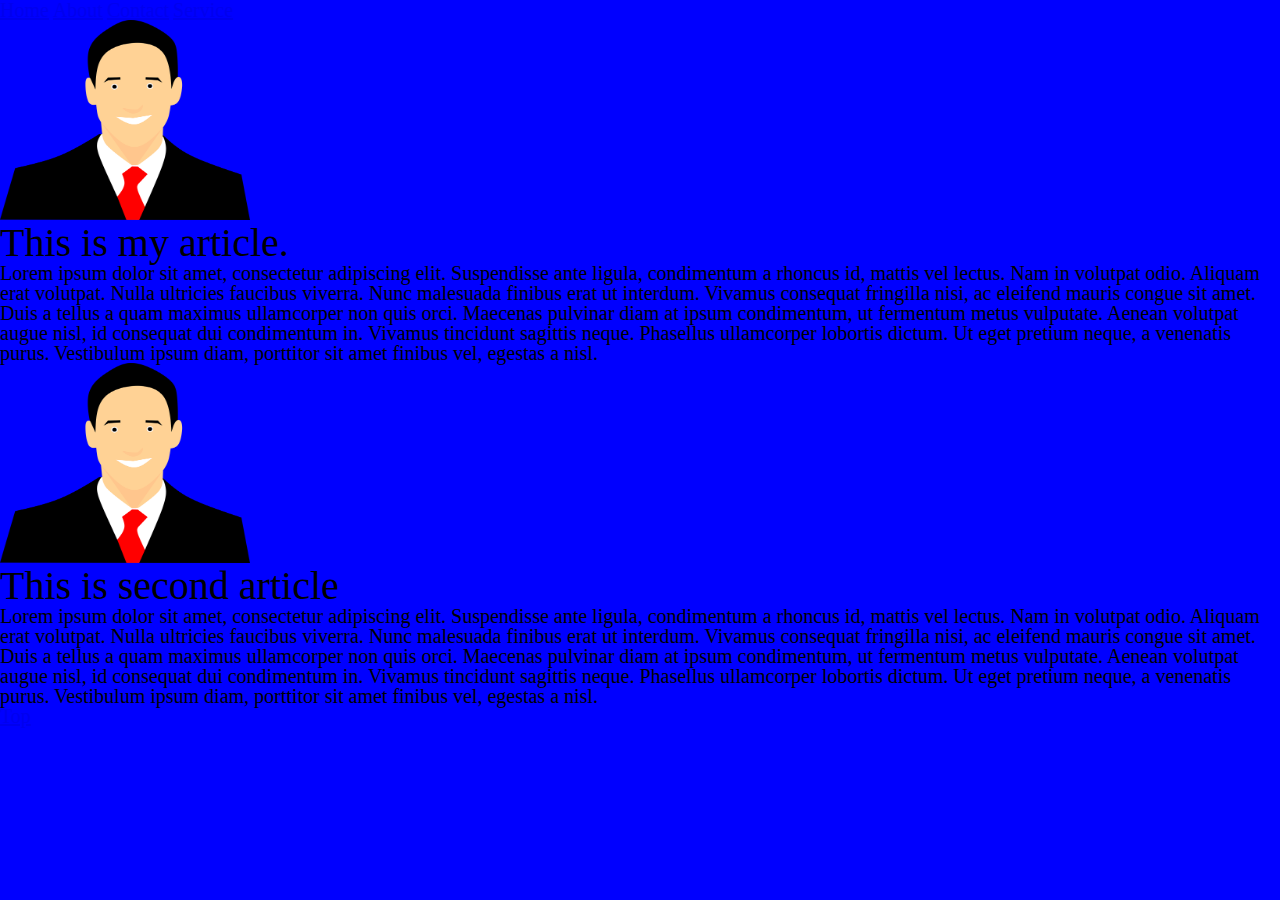
<file: block-BHaaam/contact.html>
<!DOCTYPE html>
<html lang="en">
<head>
    <meta charset="UTF-8">
    <meta http-equiv="X-UA-Compatible" content="IE=edge">
    <meta name="viewport" content="width=device-width, initial-scale=1.0">
    <title>Getting-to-know-more-about-html-and-css</title>
    <link rel="stylesheet" href="style.css" />
    <style>
        body {
            background-color: blue;
        }
    </style>
</head>
<body id="top">
    <header>
        <a href="index.html">Home</a> <a href="about.html">About</a> <a href="contact.html">Contact</a> <a href="service.html">Service</a>
    </header>
    <main>
        <img src="suraj.png" alt="First content" width="250px" height="200px" />
        <h1>This is my article.</h1>
        <p>Lorem ipsum dolor sit amet, consectetur adipiscing elit. Suspendisse ante ligula, condimentum a rhoncus id, mattis vel lectus. Nam in volutpat odio. Aliquam erat volutpat. Nulla ultricies faucibus viverra. Nunc malesuada finibus erat ut interdum. Vivamus consequat fringilla nisi, ac eleifend mauris congue sit amet. Duis a tellus a quam maximus ullamcorper non quis orci. Maecenas pulvinar diam at ipsum condimentum, ut fermentum metus vulputate. Aenean volutpat augue nisl, id consequat dui condimentum in. Vivamus tincidunt sagittis neque. Phasellus ullamcorper lobortis dictum. Ut eget pretium neque, a venenatis purus. Vestibulum ipsum diam, porttitor sit amet finibus vel, egestas a nisl.</p>
        <img src="suraj.png" alt="Second content" width="250px" height="200px" />
        <h1>This is second article</h1>
        <p>Lorem ipsum dolor sit amet, consectetur adipiscing elit. Suspendisse ante ligula, condimentum a rhoncus id, mattis vel lectus. Nam in volutpat odio. Aliquam erat volutpat. Nulla ultricies faucibus viverra. Nunc malesuada finibus erat ut interdum. Vivamus consequat fringilla nisi, ac eleifend mauris congue sit amet. Duis a tellus a quam maximus ullamcorper non quis orci. Maecenas pulvinar diam at ipsum condimentum, ut fermentum metus vulputate. Aenean volutpat augue nisl, id consequat dui condimentum in. Vivamus tincidunt sagittis neque. Phasellus ullamcorper lobortis dictum. Ut eget pretium neque, a venenatis purus. Vestibulum ipsum diam, porttitor sit amet finibus vel, egestas a nisl.</p>
    </main>
<footer>
<a href="#top">Top</a>
</footer>
</body>
</html>
</file>
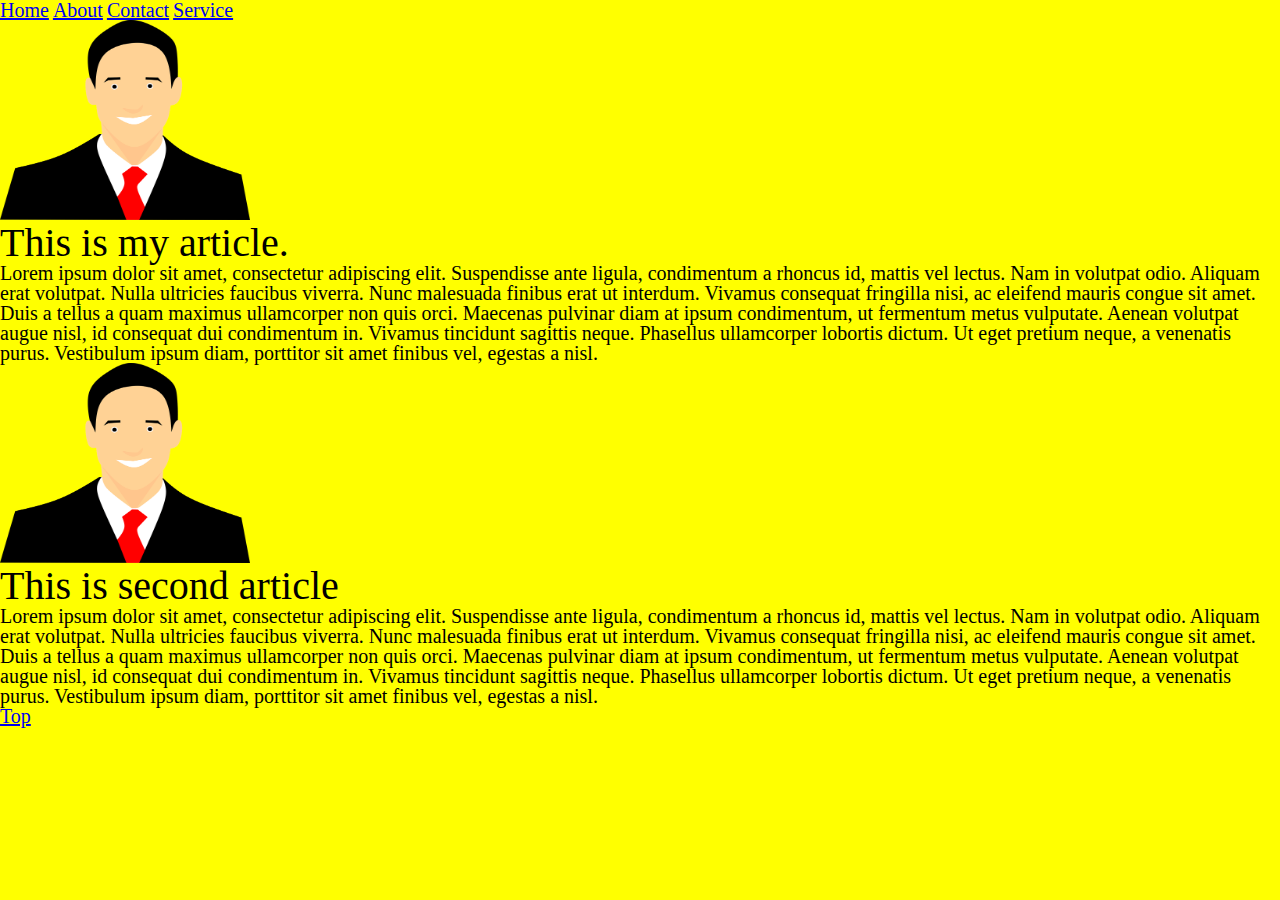
<file: block-BHaaam/service.html>
<!DOCTYPE html>
<html lang="en">
<head>
    <meta charset="UTF-8">
    <meta http-equiv="X-UA-Compatible" content="IE=edge">
    <meta name="viewport" content="width=device-width, initial-scale=1.0">
    <title>Getting-to-know-more-about-html-and-css</title>
    <link rel="stylesheet" href="style.css" />
    <style>
        body {
            background-color: yellow;
        }
    </style>
</head>
<body id="top">
    <header>
        <a href="index.html">Home</a> <a href="about.html">About</a> <a href="contact.html">Contact</a> <a href="service.html">Service</a>
    </header>
    <main>
        <img src="suraj.png" alt="First content" width="250px" height="200px" />
        <h1>This is my article.</h1>
        <p>Lorem ipsum dolor sit amet, consectetur adipiscing elit. Suspendisse ante ligula, condimentum a rhoncus id, mattis vel lectus. Nam in volutpat odio. Aliquam erat volutpat. Nulla ultricies faucibus viverra. Nunc malesuada finibus erat ut interdum. Vivamus consequat fringilla nisi, ac eleifend mauris congue sit amet. Duis a tellus a quam maximus ullamcorper non quis orci. Maecenas pulvinar diam at ipsum condimentum, ut fermentum metus vulputate. Aenean volutpat augue nisl, id consequat dui condimentum in. Vivamus tincidunt sagittis neque. Phasellus ullamcorper lobortis dictum. Ut eget pretium neque, a venenatis purus. Vestibulum ipsum diam, porttitor sit amet finibus vel, egestas a nisl.</p>
        <img src="suraj.png" alt="Second content" width="250px" height="200px" />
        <h1>This is second article</h1>
        <p>Lorem ipsum dolor sit amet, consectetur adipiscing elit. Suspendisse ante ligula, condimentum a rhoncus id, mattis vel lectus. Nam in volutpat odio. Aliquam erat volutpat. Nulla ultricies faucibus viverra. Nunc malesuada finibus erat ut interdum. Vivamus consequat fringilla nisi, ac eleifend mauris congue sit amet. Duis a tellus a quam maximus ullamcorper non quis orci. Maecenas pulvinar diam at ipsum condimentum, ut fermentum metus vulputate. Aenean volutpat augue nisl, id consequat dui condimentum in. Vivamus tincidunt sagittis neque. Phasellus ullamcorper lobortis dictum. Ut eget pretium neque, a venenatis purus. Vestibulum ipsum diam, porttitor sit amet finibus vel, egestas a nisl.</p>
    </main>
<footer>
<a href="#top">Top</a>
</footer>
</body>
</html>
</file>
<file: block-BHaaam/style.css>
html, body, div, span, applet, object, iframe,
h1, h2, h3, h4, h5, h6, p, blockquote, pre,
a, abbr, acronym, address, big, cite, code,
del, dfn, em, img, ins, kbd, q, s, samp,
small, strike, strong, sub, sup, tt, var,
b, u, i, center,
dl, dt, dd, ol, ul, li,
fieldset, form, label, legend,
table, caption, tbody, tfoot, thead, tr, th, td,
article, aside, canvas, details, embed, 
figure, figcaption, footer, header, hgroup, 
menu, nav, output, ruby, section, summary,
time, mark, audio, video {
	margin: 0;
	padding: 0;
	border: 0;
	font-size: 100%;
	font: inherit;
	vertical-align: baseline;
}
article, aside, details, figcaption, figure, 
footer, header, hgroup, menu, nav, section {
	display: block;
}
body {
	line-height: 1;
}
ol, ul {
	list-style: none;
}
blockquote, q {
	quotes: none;
}
blockquote:before, blockquote:after,
q:before, q:after {
	content: '';
	content: none;
}
table {
	border-collapse: collapse;
	border-spacing: 0;
}
body {
    background-color: red;
}
h1 {
    font-size: 40px;
}
p {
    font-size: 20px;
}
a {
    font-size: 20px;
}
</file>
<file: block-BHaaan/style.css>
html, body, div, span, applet, object, iframe,
h1, h2, h3, h4, h5, h6, p, blockquote, pre,
a, abbr, acronym, address, big, cite, code,
del, dfn, em, img, ins, kbd, q, s, samp,
small, strike, strong, sub, sup, tt, var,
b, u, i, center,
dl, dt, dd, ol, ul, li,
fieldset, form, label, legend,
table, caption, tbody, tfoot, thead, tr, th, td,
article, aside, canvas, details, embed, 
figure, figcaption, footer, header, hgroup, 
menu, nav, output, ruby, section, summary,
time, mark, audio, video {
	margin: 0;
	padding: 0;
	border: 0;
	font-size: 100%;
	font: inherit;
	vertical-align: baseline;
}
article, aside, details, figcaption, figure, 
footer, header, hgroup, menu, nav, section {
	display: block;
}
body {
	line-height: 1;
}
ol, ul {
	list-style: none;
}
blockquote, q {
	quotes: none;
}
blockquote:before, blockquote:after,
q:before, q:after {
	content: '';
	content: none;
}
table {
	border-collapse: collapse;
	border-spacing: 0;
}
body {
    text-align: center;
}
header {
    background-color: rgba(125, 120, 40, 0.5);
    height: 25px;
}
a {
    font-size: 20px;
}
h1 {
    font-size: 40px;
}
p {
    font-size: 20px;
}
h2 {
    font-size: 25px;
}
footer {
    background-color: gray;
    height: 25px;
    font-size: 20px;
}
</file>
